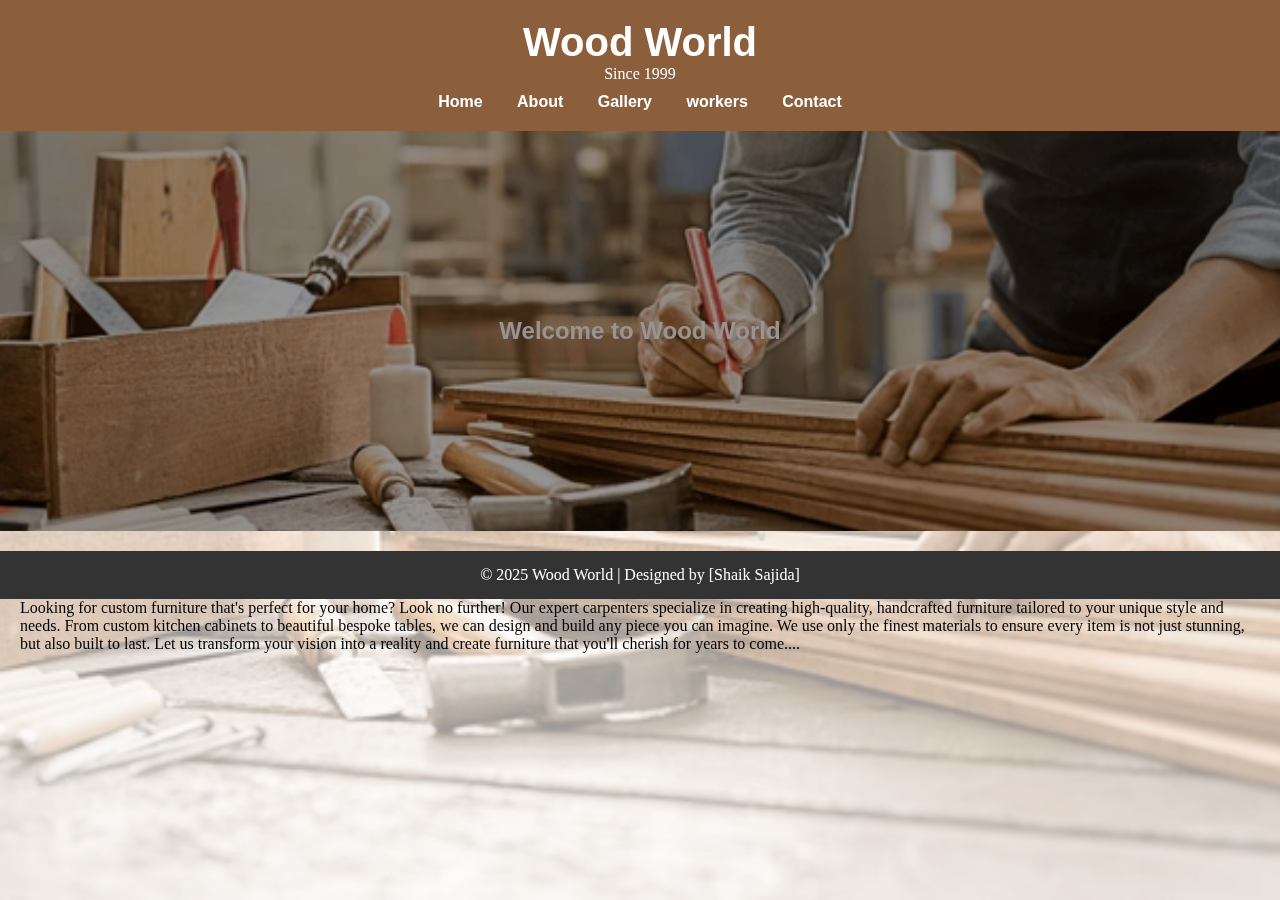
<file: index.html>
<!DOCTYPE html>
<html lang="en">
<head>
  <meta charset="UTF-8">
  <meta name="viewport" content="width=device-width, initial-scale=1.0">
  <title>Wood World</title>
  <link rel="stylesheet" href="style.css">
</head>
<body>

  <!-- Header -->
  <header>
    <h1>Wood World</h1>
    <p>Since 1999</p>
    <nav>
      <a href="index.html">Home</a>
      <a href="about.html">About</a>
      <a href="gallery.html">Gallery</a>
      <a href="workers.html">workers</a>
      <a href="contact.html">Contact</a>
    </nav>
  </header>

  <!-- Main Content -->
  <main>
    <section class="hero">
      <h2>Welcome to Wood World</h2>
      
    </section>
  </main>
 <!-- Footer -->
  <footer>
    <p>&copy; 2025 Wood World | Designed by [Shaik Sajida]</p>
  </footer>

  <p>Looking for custom furniture that's perfect for your home? Look no further! Our expert carpenters specialize in creating high-quality, handcrafted furniture tailored to your unique style and needs. From custom kitchen cabinets to beautiful bespoke tables, we can design and build any piece you can imagine. We use only the finest materials to ensure every item is not just stunning, but also built to last. Let us transform your vision into a reality and create furniture that you'll cherish for years to come....</p>
  
 
</body>
</html>
</file>
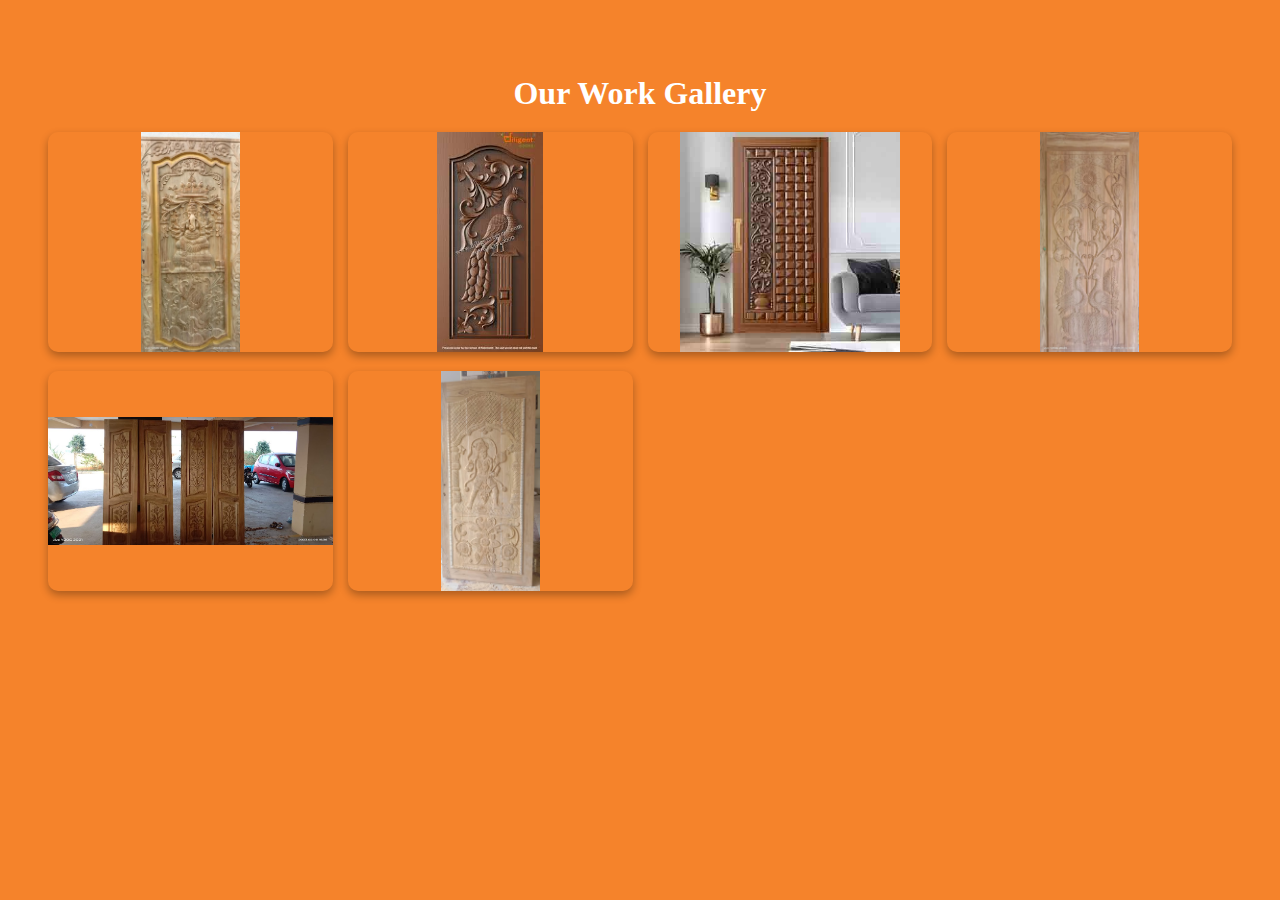
<file: gallery.html>
<!DOCTYPE html>
<html lang="en">
<head>
  <meta charset="UTF-8">
  <meta name="viewport" content="width=device-width, initial-scale=1.0">
  <title>Gallery - Wood World</title>
  <style>
    body{
        background-color: #f5832b;
    }
/* Gallery Page */
.gallery {
  padding: 40px;
  text-align: center;
}

.gallery h2 {
  font-size: 32px;
  margin-bottom: 20px;
  color: #fff;
}

.gallery-grid {
  display: grid;
  grid-template-columns: repeat(auto-fit, minmax(250px, 1fr));
  gap: 15px;
}

.gallery-grid img {
  width: 100%;
  height: 220px;
  object-fit:contain;
  border-radius: 10px;
  box-shadow: 0 4px 8px rgba(0,0,0,0.3);
  transition: transform 0.3s ease-in-out;
}

.gallery-grid img:hover {
  transform: scale(1.05);
}
</style>
</head>
<body>


     <!-- Gallery Section -->
    <section class="gallery">
      <h2>Our Work Gallery</h2>
      <div class="gallery-grid">
        
        <a href="assect/gallery1.jpg" target="_blank">
          <img src="assect/gallery1.jpg" alt="Work 1">
        </a>

        <a href="assect/gallery2.jpg" target="_blank">
          <img src="assect/gallery2.jpg" alt="Work 2">
        </a>

        <a href="assect/gallery3.jpg" target="_blank">
          <img src="assect/gallery3.jpg" alt="Work 3">
        </a>

        <a href="assect/4.jpg" target="_blank">
          <img src="assect/4.jpg" alt="Work 4">
        </a>

        <a href="assect/5.jpg" target="_blank">
          <img src="assect/5.jpg" alt="Work 5">
        </a>

        <a href="assect/6.jpg" target="_blank">
          <img src="assect/6.jpg" alt="Work 6">
        </a>

      </div>
    </section>
  

</body>
</html>
</file>
<file: style.css>
/* Reset */
* {
  margin: 0;
  padding: 0;
  box-sizing: border-box;
}

body {
  font-family: Arial, sans-serif;
  margin: 0;
  padding: 0;

  /* background image */
  background: url("assect/carpenhome.png") no-repeat center center fixed;
  background-size: cover;

  /* transparency overlay effect */
  position: relative;
}

body::before {
  content: "";
  position: fixed; /* stays fixed when scrolling */
  top: 0;
  left: 0;
  width: 100%;
  height: 100%;
  background: rgba(255,255,255,0.6); /* white transparent layer */
  z-index: -1; /* behind everything */
}


/* Header */
header {
  background: #8b5e3c;
  color: white;
  padding: 20px;
  text-align: center;
}

header h1 {
  font-size: 40px;
}

header nav {
  margin-top: 10px;
}

header nav a {
  text-decoration: none;
  color: white;
  margin: 0 15px;
  font-weight: bold;
}

header nav a:hover {
  text-decoration: underline;
}

/* Hero Section */
.hero {
  position: relative;
  background: url("assect/carpenhome.png") no-repeat center center/cover;
  height: 400px;
  display: flex;
  justify-content: center;
  align-items: center;
  text-align: center;
  color: rgb(250, 247, 247);
}

/* Overlay for transparency */
.hero::after {
  content: "";
  position: absolute;
  top: 0;
  left: 0;
  width: 100%;
  height: 100%;
  background: rgba(0,0,0,0.4); /* black overlay, 40% transparent */
}

/* Footer */
footer {
  background: #333;
  color: white;
  text-align: center;
  padding: 15px;
  margin-top: 20px;
}

p{
  font-family: cursive;
  padding-left : 20px;
  padding-right:20px;

}
</file>
